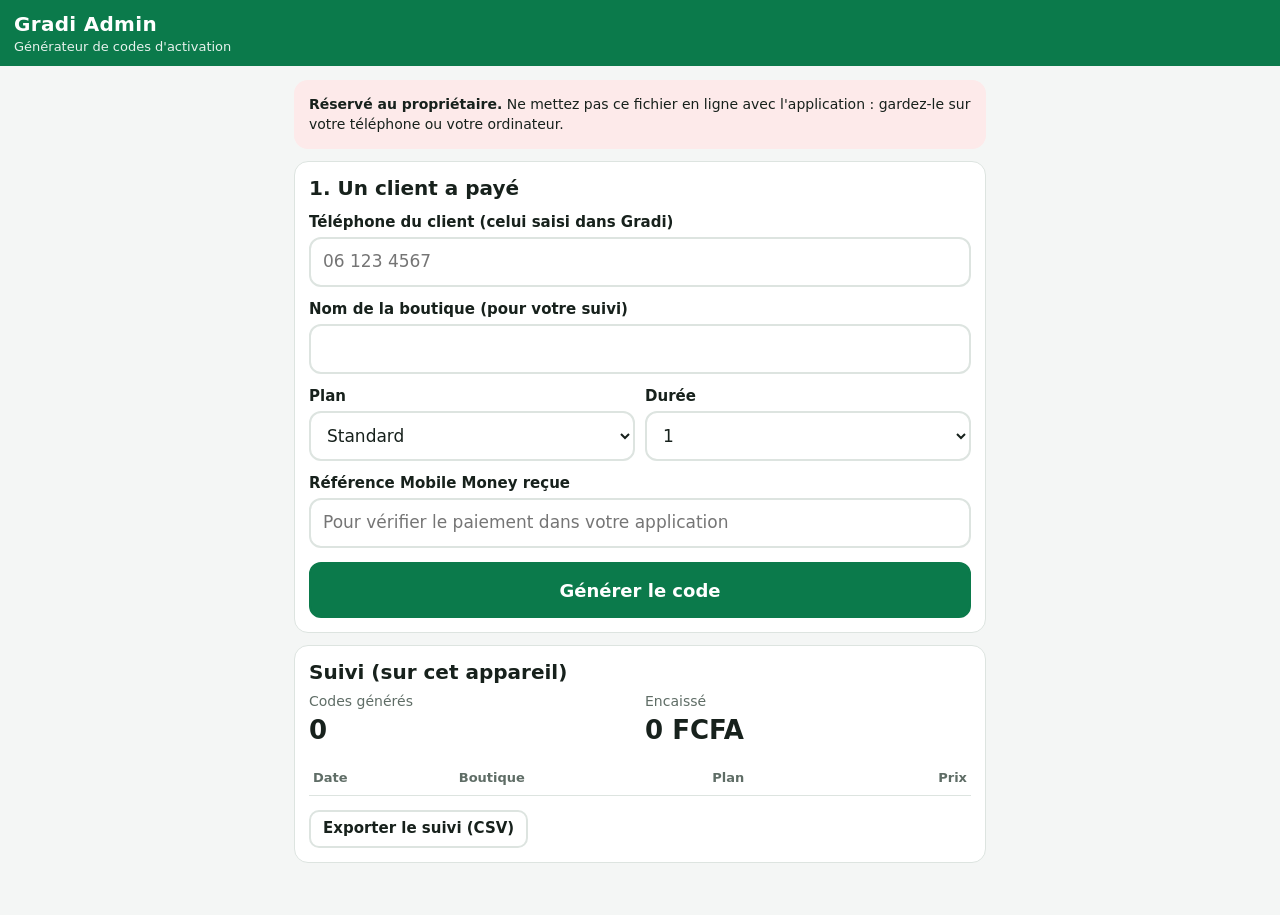
<file: admin-7k2q9x.html>
<!doctype html>
<html lang="fr">
<head>
  <meta charset="utf-8">
  <meta name="viewport" content="width=device-width, initial-scale=1">
  <meta name="robots" content="noindex,nofollow">
  <title>Gradi Admin</title>
  <link rel="stylesheet" href="styles.css">
  <style>main{padding-bottom:40px}</style>
</head>
<body>
  <header class="topbar"><div class="grow"><div class="brand">Gradi Admin</div><div class="shop">Générateur de codes d'activation</div></div></header>
  <main>
    <div class="card red small"><b>Réservé au propriétaire.</b> Ne mettez pas ce fichier en ligne avec l'application : gardez-le sur votre téléphone ou votre ordinateur.</div>

    <div class="card">
      <h2>1. Un client a payé</h2>
      <label for="a_phone">Téléphone du client (celui saisi dans Gradi)</label>
      <input type="tel" id="a_phone" placeholder="06 123 4567">
      <label for="a_name">Nom de la boutique (pour votre suivi)</label>
      <input type="text" id="a_name">
      <div class="grid2">
        <div><label for="a_plan">Plan</label><select id="a_plan"><option value="S">Standard</option><option value="P">Pro</option></select></div>
        <div><label for="a_months">Durée</label><select id="a_months"><option>1</option><option>3</option><option>6</option><option>12</option></select></div>
      </div>
      <label for="a_ref">Référence Mobile Money reçue</label>
      <input type="text" id="a_ref" placeholder="Pour vérifier le paiement dans votre application">
      <button class="btn big block mt" id="gen">Générer le code</button>
    </div>

    <div class="card" id="result" style="display:none">
      <h2>2. Code à envoyer</h2>
      <div class="stat" id="code" style="letter-spacing:1px;word-break:break-all"></div>
      <p class="small muted" id="info"></p>
      <div class="grid2">
        <button class="btn" id="copy">Copier</button>
        <button class="btn alt" id="wa">Envoyer par WhatsApp</button>
      </div>
    </div>

    <div class="card">
      <h2>Suivi (sur cet appareil)</h2>
      <div class="grid2"><div><div class="small muted">Codes générés</div><div class="stat" id="n">0</div></div>
      <div><div class="small muted">Encaissé</div><div class="stat" id="sum">0</div></div></div>
      <table id="log" class="mt"></table>
      <button class="btn ghost small mt" id="export">Exporter le suivi (CSV)</button>
    </div>
  </main>
  <script src="config.js"></script>
  <script src="logic.js"></script>
  <script>
    const $ = s => document.querySelector(s);
    const KEY = 'gradi_admin_log';
    const load = () => { try { return JSON.parse(localStorage.getItem(KEY)) || []; } catch (e) { return []; } };
    const esc = s => String(s).replace(/[&<>"']/g, c => ({ '&': '&amp;', '<': '&lt;', '>': '&gt;', '"': '&quot;', "'": '&#39;' }[c]));
    let lastCode = '', lastPhone = '';

    function drawLog() {
      const log = load();
      $('#n').textContent = log.length;
      $('#sum').textContent = GradiLogic.fmtFCFA(log.reduce((a, x) => a + x.price, 0));
      $('#log').innerHTML = '<tr><th>Date</th><th>Boutique</th><th>Plan</th><th class="r">Prix</th></tr>' +
        log.slice().reverse().slice(0, 30).map(x => '<tr><td>' + new Date(x.date).toLocaleDateString('fr-FR') + '</td><td>' + esc(x.name || x.phone) + '</td><td>' + x.plan + ' ' + x.months + 'm</td><td class="r">' + GradiLogic.fmtNumber(x.price) + '</td></tr>').join('');
    }

    $('#gen').onclick = async () => {
      const phone = $('#a_phone').value.trim(), plan = $('#a_plan').value, months = parseInt($('#a_months').value, 10);
      if (phone.replace(/\D/g, '').length < 8) return alert('Numéro de téléphone incomplet');
      const code = await makeActivationCode(phone, plan, months);
      const price = GradiLogic.subscriptionPrice(plan === 'S' ? 'standard' : 'pro', months, GRADI_CONFIG.PRICES);
      lastCode = code; lastPhone = phone;
      $('#code').textContent = code;
      $('#info').textContent = (plan === 'S' ? 'Standard' : 'Pro') + ' · ' + months + ' mois · ' + GradiLogic.fmtFCFA(price) + ' · valable uniquement pour le téléphone ' + phone;
      $('#result').style.display = 'block';
      const log = load();
      log.push({ date: Date.now(), phone, name: $('#a_name').value.trim(), plan: plan === 'S' ? 'Standard' : 'Pro', months, price, code, ref: $('#a_ref').value.trim() });
      localStorage.setItem(KEY, JSON.stringify(log));
      drawLog();
    };
    $('#copy').onclick = () => navigator.clipboard.writeText(lastCode).then(() => alert('Code copié'));
    $('#wa').onclick = () => {
      const msg = 'Merci pour votre paiement ! Votre code d\'activation Gradi : ' + lastCode + '\nDans Gradi : menu ⚙️ > Abonnements > saisissez le code.';
      window.open(GradiLogic.waLink(lastPhone, msg, GRADI_CONFIG.COUNTRY_CODE), '_blank', 'noopener');
    };
    $('#export').onclick = () => {
      const rows = [['date', 'boutique', 'telephone', 'plan', 'mois', 'prix', 'code', 'reference']]
        .concat(load().map(x => [new Date(x.date).toISOString(), x.name, x.phone, x.plan, x.months, x.price, x.code, x.ref]));
      const csv = rows.map(r => r.map(v => '"' + String(v == null ? '' : v).replace(/"/g, '""') + '"').join(',')).join('\n');
      const a = document.createElement('a');
      a.href = URL.createObjectURL(new Blob([csv], { type: 'text/csv' }));
      a.download = 'gradi-suivi.csv'; a.click();
    };
    drawLog();
  </script>
</body>
</html>
</file>
<file: styles.css>
:root {
  --green: #0b7a4b;
  --green-dark: #075c38;
  --green-soft: #e3f4ec;
  --amber: #f5a623;
  --red: #c62828;
  --red-soft: #fdeaea;
  --bg: #f4f6f5;
  --card: #ffffff;
  --text: #17211c;
  --muted: #5f6d66;
  --line: #dde4e0;
  --radius: 14px;
  --nav-h: 64px;
}
@media (prefers-color-scheme: dark) {
  :root {
    --green: #2fb27a;
    --green-dark: #1f8d5e;
    --green-soft: #17382a;
    --red: #ef6b6b;
    --red-soft: #3a1f1f;
    --bg: #101513;
    --card: #1a211e;
    --text: #eaf1ed;
    --muted: #9baba3;
    --line: #2b3631;
  }
}

* { box-sizing: border-box; -webkit-tap-highlight-color: transparent; }
html, body { margin: 0; padding: 0; }
body {
  font-family: system-ui, -apple-system, "Segoe UI", Roboto, sans-serif;
  background: var(--bg);
  color: var(--text);
  font-size: 17px;
  line-height: 1.4;
  min-height: 100vh;
}
button, input, select, textarea { font: inherit; color: inherit; }
h1, h2, h3 { margin: 0 0 8px; line-height: 1.2; }
h2 { font-size: 20px; }
h3 { font-size: 17px; }
p { margin: 0 0 10px; }
.muted { color: var(--muted); }
.small { font-size: 14px; }
.right { text-align: right; }
.center { text-align: center; }
.row { display: flex; align-items: center; gap: 10px; }
.between { justify-content: space-between; }
.grow { flex: 1; min-width: 0; }
.mt { margin-top: 14px; }
.mb { margin-bottom: 14px; }
.danger { color: var(--red); }
.ok { color: var(--green); }

/* Structure */
.topbar {
  position: sticky; top: 0; z-index: 20;
  display: flex; align-items: center; gap: 10px;
  padding: 10px 14px; padding-top: calc(10px + env(safe-area-inset-top));
  background: var(--green); color: #fff;
}
.topbar .brand { font-weight: 800; font-size: 20px; letter-spacing: .3px; }
.topbar .shop { font-size: 13px; opacity: .9; white-space: nowrap; overflow: hidden; text-overflow: ellipsis; }
.topbar .iconbtn { background: rgba(255,255,255,.18); border: 0; color: #fff; border-radius: 10px; width: 42px; height: 42px; font-size: 20px; }
.net { display: inline-flex; align-items: center; gap: 6px; font-size: 12px; background: rgba(255,255,255,.18); padding: 4px 9px; border-radius: 99px; white-space: nowrap; }
.net i { width: 8px; height: 8px; border-radius: 50%; background: #7dffb4; display: inline-block; }
.net.off i { background: #ffb74d; }

main { padding: 14px; padding-bottom: calc(var(--nav-h) + 110px + env(safe-area-inset-bottom)); max-width: 720px; margin: 0 auto; }

.nav {
  position: fixed; left: 0; right: 0; bottom: 0; z-index: 20;
  display: grid; grid-template-columns: repeat(5, 1fr);
  background: var(--card); border-top: 1px solid var(--line);
  padding-bottom: env(safe-area-inset-bottom);
}
.nav button {
  background: none; border: 0; padding: 8px 2px; height: var(--nav-h);
  display: flex; flex-direction: column; align-items: center; justify-content: center; gap: 2px;
  color: var(--muted); font-size: 12px; font-weight: 600; position: relative;
}
.nav button .ico { font-size: 22px; line-height: 1; }
.nav button.active { color: var(--green); }
.nav button.sell .ico { background: var(--green); color: #fff; width: 44px; height: 44px; border-radius: 50%; display: flex; align-items: center; justify-content: center; margin-top: -18px; box-shadow: 0 4px 10px rgba(0,0,0,.25); }
.nav button.sell.active .ico { background: var(--green-dark); }
.nav .dot { position: absolute; top: 8px; right: 22%; background: var(--red); color: #fff; font-size: 11px; min-width: 18px; height: 18px; border-radius: 9px; padding: 0 4px; display: flex; align-items: center; justify-content: center; }

/* Cartes et boutons */
.card { background: var(--card); border: 1px solid var(--line); border-radius: var(--radius); padding: 14px; margin-bottom: 12px; }
.card.green { background: var(--green); color: #fff; border-color: var(--green); }
.card.red { background: var(--red-soft); border-color: transparent; }
.stat { font-size: 26px; font-weight: 800; }
.stat.big { font-size: 32px; }
.grid2 { display: grid; grid-template-columns: 1fr 1fr; gap: 10px; }

.btn {
  display: inline-flex; align-items: center; justify-content: center; gap: 8px;
  min-height: 48px; padding: 10px 18px; border-radius: 12px;
  border: 2px solid var(--green); background: var(--green); color: #fff;
  font-weight: 700; cursor: pointer; text-align: center;
}
.btn:active { transform: scale(.98); }
.btn.alt { background: transparent; color: var(--green); }
.btn.warn { background: var(--red); border-color: var(--red); }
.btn.ghost { background: transparent; border-color: var(--line); color: var(--text); }
.btn.block { display: flex; width: 100%; }
.btn.big { min-height: 56px; font-size: 18px; }
.btn.small { min-height: 38px; padding: 6px 12px; font-size: 15px; border-radius: 10px; }
.btn[disabled] { opacity: .5; }

label { display: block; font-weight: 600; margin: 12px 0 4px; font-size: 15px; }
input[type=text], input[type=tel], input[type=number], input[type=password], input[type=search], input[type=date], select, textarea {
  width: 100%; min-height: 50px; padding: 10px 12px; border-radius: 12px;
  border: 2px solid var(--line); background: var(--card);
}
input:focus, select:focus, textarea:focus { outline: none; border-color: var(--green); }
textarea { min-height: 130px; resize: vertical; }

.badge { display: inline-block; font-size: 12px; font-weight: 700; padding: 3px 9px; border-radius: 99px; background: var(--green-soft); color: var(--green); }
.badge.red { background: var(--red-soft); color: var(--red); }
.badge.amber { background: #fff3d6; color: #8a5a00; }
@media (prefers-color-scheme: dark) { .badge.amber { background: #3b2f10; color: #ffcf6e; } }

.list-item { display: flex; align-items: center; gap: 10px; padding: 12px 0; border-bottom: 1px solid var(--line); cursor: pointer; }
.list-item:last-child { border-bottom: 0; }
.avatar { width: 42px; height: 42px; border-radius: 50%; background: var(--green-soft); color: var(--green); display: flex; align-items: center; justify-content: center; font-weight: 800; flex: none; }

.empty { text-align: center; padding: 34px 14px; color: var(--muted); }
.empty .big { font-size: 46px; }

/* Produits à vendre */
.tiles { display: grid; grid-template-columns: repeat(2, 1fr); gap: 10px; margin-top: 12px; }
.tile { background: var(--card); border: 2px solid var(--line); border-radius: var(--radius); padding: 12px; cursor: pointer; user-select: none; min-height: 104px; display: flex; flex-direction: column; gap: 2px; }
.tile.in { border-color: var(--green); background: var(--green-soft); }
.tile.out { opacity: .5; }
.tile .tname { font-weight: 700; word-break: break-word; }
.tile .tprice { color: var(--green); font-weight: 800; }
.tile .tstock { font-size: 13px; color: var(--muted); }
.qty { display: flex; align-items: center; justify-content: space-between; margin-top: auto; padding-top: 6px; }
.qty button { width: 42px; height: 42px; border-radius: 50%; border: 0; background: var(--green); color: #fff; font-size: 22px; font-weight: 800; }
.qty b { font-size: 20px; }

.cartbar {
  position: fixed; left: 10px; right: 10px; z-index: 19;
  bottom: calc(var(--nav-h) + 10px + env(safe-area-inset-bottom));
  background: var(--green-dark); color: #fff; border-radius: 16px; padding: 10px 12px;
  display: flex; align-items: center; gap: 10px; box-shadow: 0 6px 18px rgba(0,0,0,.3);
  max-width: 700px; margin: 0 auto;
}
.cartbar .btn { background: #fff; color: var(--green-dark); border-color: #fff; }
.cartbar .total { font-size: 20px; font-weight: 800; }

/* Fenêtre du bas */
.sheet-bg { position: fixed; inset: 0; background: rgba(0,0,0,.5); z-index: 40; display: flex; align-items: flex-end; justify-content: center; }
.sheet {
  background: var(--bg); width: 100%; max-width: 720px; max-height: 92vh; overflow-y: auto;
  border-radius: 20px 20px 0 0; padding: 16px 16px calc(24px + env(safe-area-inset-bottom));
  animation: up .18s ease-out;
}
@keyframes up { from { transform: translateY(40px); opacity: .4; } to { transform: none; opacity: 1; } }
.sheet-head { display: flex; align-items: center; justify-content: space-between; margin-bottom: 8px; }
.sheet-head button { background: var(--card); border: 1px solid var(--line); width: 40px; height: 40px; border-radius: 50%; font-size: 18px; }

.seg { display: grid; grid-template-columns: 1fr 1fr; gap: 8px; }
.seg button { min-height: 52px; border-radius: 12px; border: 2px solid var(--line); background: var(--card); font-weight: 700; }
.seg button.on { border-color: var(--green); background: var(--green-soft); color: var(--green); }

.banner { margin: 10px 14px 0; padding: 10px 12px; border-radius: 12px; background: #fff3d6; color: #6b4600; display: flex; align-items: center; gap: 10px; font-size: 15px; }
.banner.red { background: var(--red-soft); color: var(--red); }
@media (prefers-color-scheme: dark) { .banner { background: #3b2f10; color: #ffcf6e; } }

.toast { position: fixed; left: 50%; top: calc(72px + env(safe-area-inset-top)); transform: translateX(-50%) translateY(-20px); background: #222; color: #fff; padding: 12px 18px; border-radius: 12px; opacity: 0; pointer-events: none; transition: .2s; z-index: 60; max-width: 90%; text-align: center; }
.toast.show { opacity: 1; transform: translateX(-50%); }

/* Accueil, inscription et PIN */
.auth { min-height: 100vh; display: flex; flex-direction: column; justify-content: center; padding: 24px 20px; max-width: 460px; margin: 0 auto; }
.auth .logo { width: 84px; height: 84px; margin: 0 auto 12px; display: block; }
.auth h1 { text-align: center; font-size: 30px; color: var(--green); }
.auth .slogan { text-align: center; color: var(--muted); margin-bottom: 22px; }
.slide { text-align: center; padding: 10px 0 22px; }
.slide .emoji { font-size: 72px; }
.slide h2 { font-size: 26px; margin-top: 10px; }
.dots { display: flex; justify-content: center; gap: 8px; margin: 8px 0 18px; }
.dots i { width: 10px; height: 10px; border-radius: 50%; background: var(--line); }
.dots i.on { background: var(--green); width: 26px; border-radius: 5px; }
.pin { text-align: center; letter-spacing: 14px; font-size: 28px; font-weight: 800; }

.plan { border: 2px solid var(--line); border-radius: var(--radius); padding: 12px; margin-bottom: 10px; background: var(--card); }
.plan.cur { border-color: var(--green); }
.plan ul { margin: 6px 0 0; padding-left: 20px; font-size: 15px; }
.price { font-size: 22px; font-weight: 800; color: var(--green); }

.bar { height: 10px; background: var(--green-soft); border-radius: 5px; overflow: hidden; }
.bar i { display: block; height: 100%; background: var(--green); }
table { width: 100%; border-collapse: collapse; font-size: 15px; }
td, th { padding: 7px 4px; border-bottom: 1px solid var(--line); text-align: left; }
th { font-size: 13px; color: var(--muted); }
td.r, th.r { text-align: right; }
.lock { opacity: .75; }
</file>
